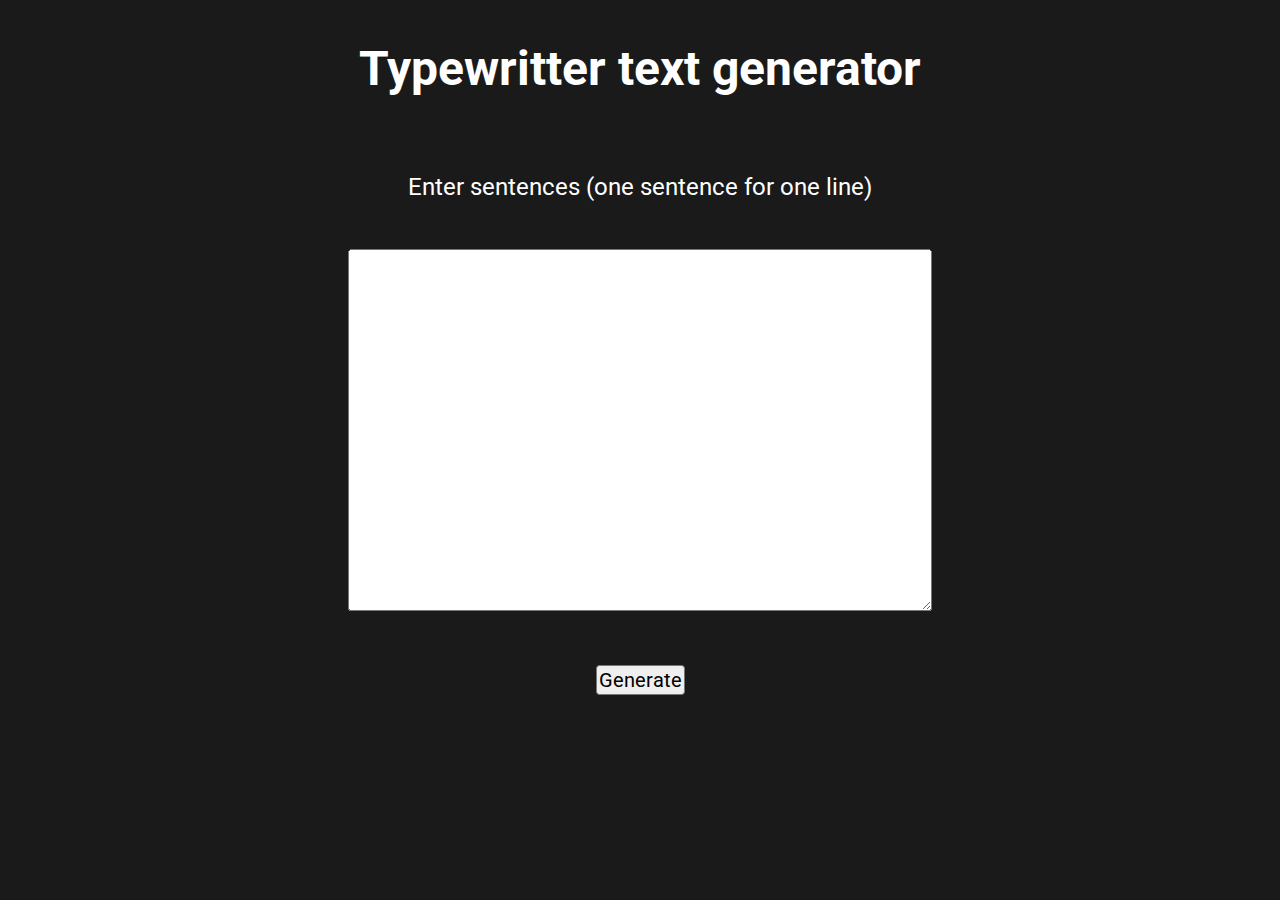
<file: index.html>
<!DOCTYPE html>
<html lang="en">

<head>
    <meta charset="UTF-8">
    <meta http-equiv="X-UA-Compatible" content="IE=edge">
    <meta name="viewport" content="width=device-width, initial-scale=1.0">
    <link rel="stylesheet" href="style.css">
    <script src="generator.js"></script>
    <title>Typewritter generator</title>
</head>

<body>
    <center id="container">
        <h1>Typewritter text generator</h1>
        <br>
        <p>Enter sentences (one sentence for one line)</p>
        <textarea name="typewritterSentencesLength" id="typewritterSentencesLength" cols="50" rows="15"></textarea>
        <br>
        <button onclick="generate()">Generate</button>
        <br>
    </center>
</body>

</html>
</file>
<file: style.css>
@import url('https://fonts.googleapis.com/css2?family=Roboto:wght@100&display=swap');

* {
    font-family: 'Roboto', sans-serif;
    padding: 0;
    margin: 1rem 0 1rem 0;
}

body {
    color: white;
    background-color: #1a1a1a;
    position: relative;
    zoom: 1.5;
    -moz-transform: scale(1.5);
    -moz-transform-origin: 0 0;
}

.typewritter {
    padding-right: 1rem;
    position: relative;
}

.typewritter::after {
    position: absolute;
    content: "";
    width: 1rem;
    height: 90%;
    border-bottom: 2px solid white;
    animation: blink 1s infinite ease;
}

@keyframes blink {
    0% {
        opacity: 0;
    }

    50% {
        opacity: 1;
    }

    100% {
        opacity: 0;
    }
}

input {
    resize: both;
    overflow: auto;
}

a {
    color: white;
    text-decoration: underline;
}
</file>
